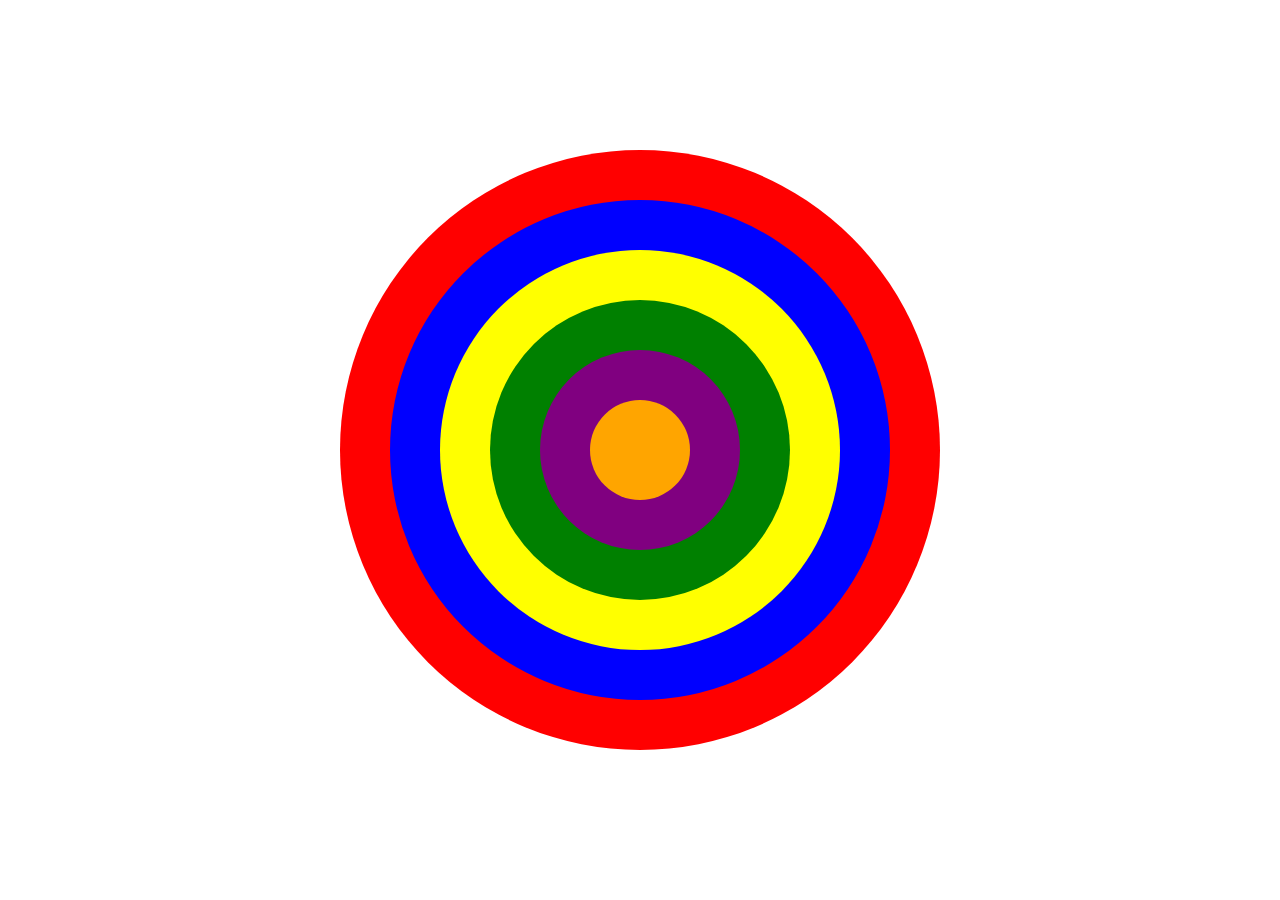
<file: 0-colorfulDesigns/1-challenge/index.html>
<!DOCTYPE html>
<html lang="en">
<head>
    <meta charset="UTF-8">
    <meta name="viewport" content="width=device-width, initial-scale=1.0">
    <link rel="stylesheet" href="style.css">
    <title>Document</title>
</head>
<body>
    <div class="red circle">
        <div class="blue circle">
            <div class="yellow circle">
                <div class="green circle">
                    <div class="purple circle">
                        <div class="orange circle"></div>
                    </div>
                </div>
            </div>
        </div>
    </div>
</body>
</html>
</file>
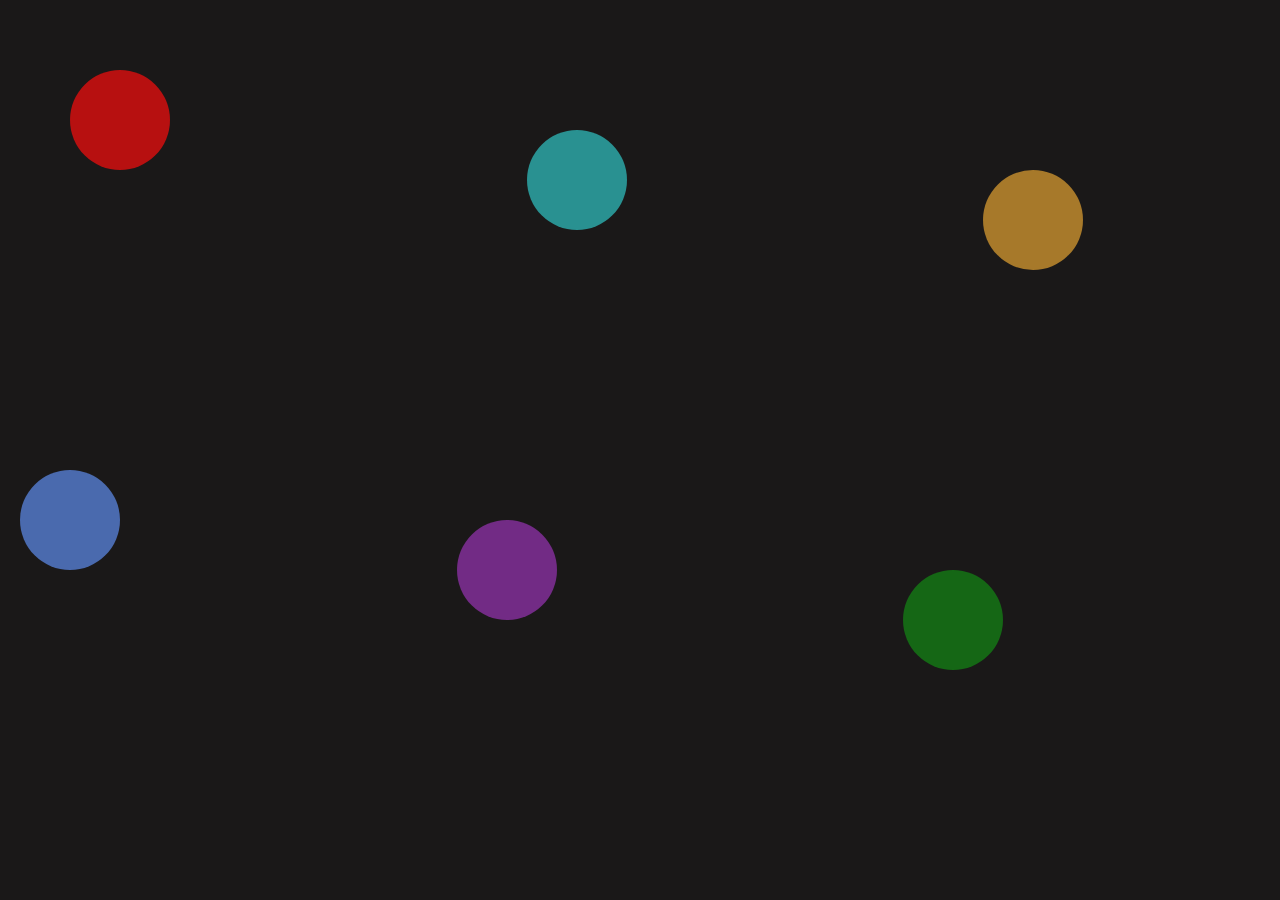
<file: 0-colorfulDesigns/2-challenge/index.html>
<!DOCTYPE html>
<html lang="en">
<head>
    <meta charset="UTF-8">
    <meta name="viewport" content="width=, initial-scale=1.0">
    <link rel="stylesheet" href="style.css">
    <title>Document</title>
</head>
<body>
    <div class="red circle"></div>
    <div class="aqua circle"></div>
    <div class="yellow circle"></div>
    <div class="lightblue circle"></div>
    <div class="lightpurple circle"></div>
    <div class="universalgreen circle"></div>
</body>
</html>
</file>
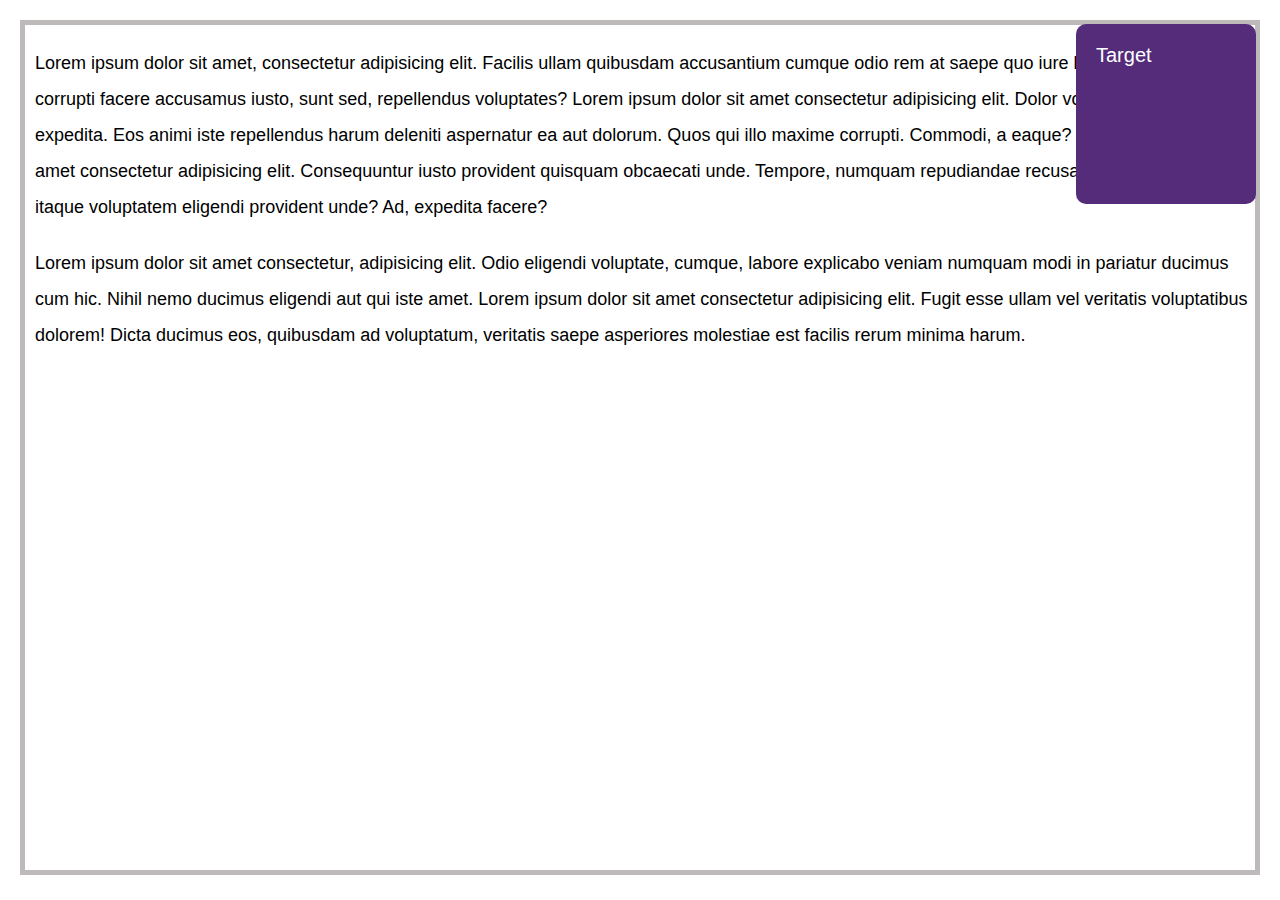
<file: 1-placementDesigns/2-challenge/index.html>
<!DOCTYPE html>
<html lang="en">
<head>
    <meta charset="UTF-8">
    <meta name="viewport" content="width=device-width, initial-scale=1.0">
    <link rel="stylesheet" href="style.css">
    <title>Document</title>
</head>
<body>
    <div class="container">
        <div class="first">
            <p>Lorem ipsum dolor sit amet, consectetur adipisicing elit. Facilis
            ullam quibusdam accusantium cumque odio rem at saepe quo iure libero
            vero laboriosam corrupti facere accusamus iusto, sunt sed,
            repellendus voluptates? Lorem ipsum dolor sit amet consectetur
            adipisicing elit. Dolor voluptates cumque expedita. Eos animi iste
            repellendus harum deleniti aspernatur ea aut dolorum. Quos qui illo
            maxime corrupti. Commodi, a eaque? Lorem ipsum dolor sit amet
            consectetur adipisicing elit. Consequuntur iusto provident quisquam
            obcaecati unde. Tempore, numquam repudiandae recusandae quae ex sit,
            ad itaque voluptatem eligendi provident unde? Ad, expedita facere?
            </p>
        </div>
        <div class="target">
            <p class="target-name">Target</p>
        </div>
        <div class="second">
            <p>Lorem ipsum dolor sit amet consectetur, adipisicing elit. Odio
            eligendi voluptate, cumque, labore explicabo veniam numquam modi in
            pariatur ducimus cum hic. Nihil nemo ducimus eligendi aut qui iste
            amet. Lorem ipsum dolor sit amet consectetur adipisicing elit. Fugit
            esse ullam vel veritatis voluptatibus dolorem! Dicta ducimus eos,
            quibusdam ad voluptatum, veritatis saepe asperiores molestiae est
            facilis rerum minima harum.</p>
        </div>
    </div>
</body>
</html>
</file>
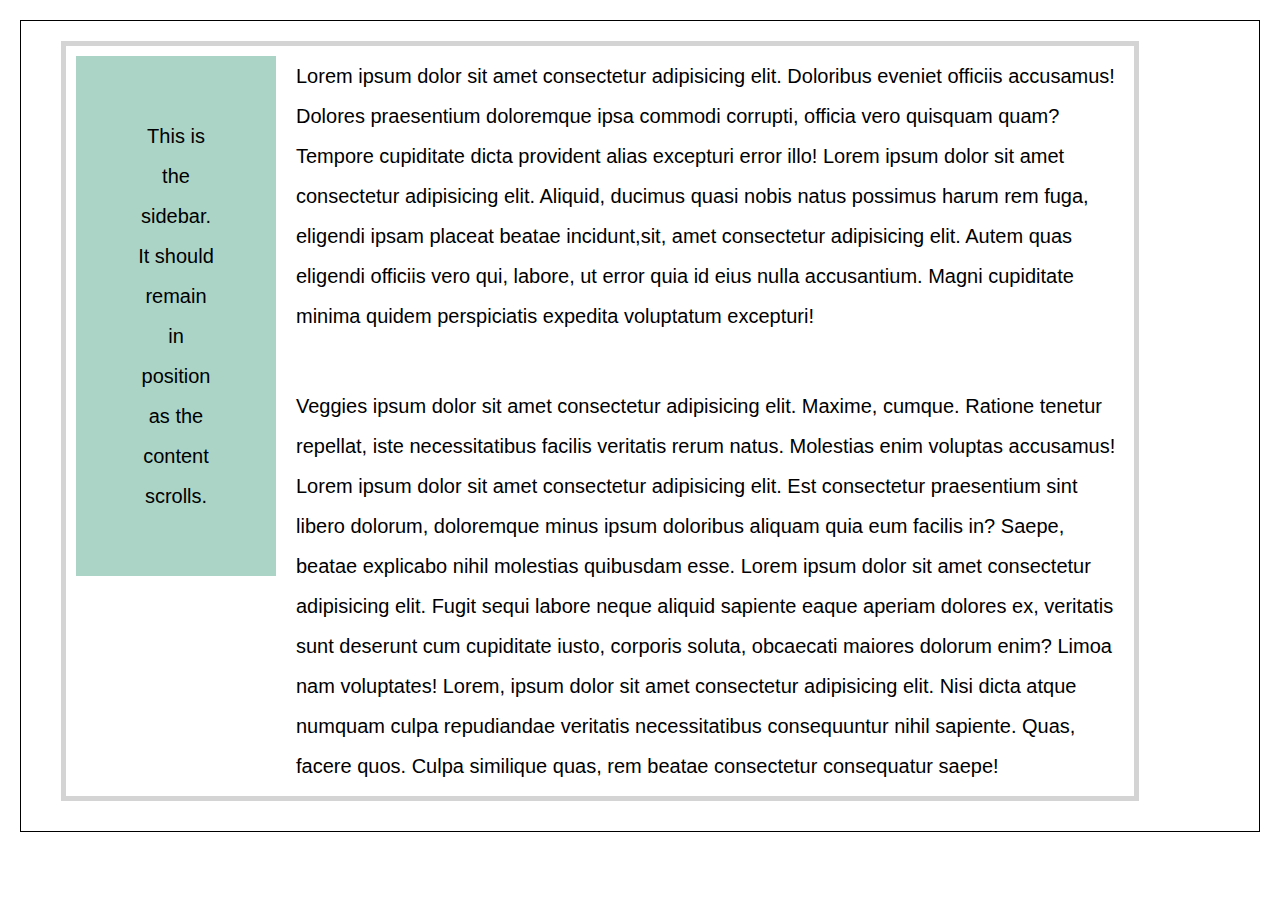
<file: 1-placementDesigns/3-challenge/index.html>
<!DOCTYPE html>
<html lang="en">
<head>
    <meta charset="UTF-8">
    <meta name="viewport" content="width=device-width, initial-scale=1.0">
    <link rel="stylesheet" href="style.css">
    <title>Document</title>
</head>
<body>
    <div class="container">
        <div class="aqua p">
            <p>
                This is the sidebar. It should remain in position as the content scrolls.
            </p>
        </div>
        <div class="lorem p">
            <p>Lorem ipsum dolor sit amet consectetur adipisicing elit.
            Doloribus eveniet officiis accusamus! Dolores praesentium doloremque
            ipsa commodi corrupti, officia vero quisquam quam? Tempore
            cupiditate dicta provident alias excepturi error illo! Lorem ipsum
            dolor sit amet consectetur adipisicing elit. Aliquid, ducimus quasi
            nobis natus possimus harum rem fuga, eligendi ipsam placeat beatae
            incidunt,sit, amet consectetur adipisicing elit. Autem quas eligendi officiis
            vero qui, labore, ut error quia id eius nulla accusantium. Magni
            cupiditate minima quidem perspiciatis expedita voluptatum excepturi!
            </p>
        </div>
        <div class="veggies p">
            <p>Veggies ipsum dolor sit amet consectetur adipisicing elit.
            Maxime, cumque. Ratione tenetur repellat, iste necessitatibus
            facilis veritatis rerum natus. Molestias enim voluptas accusamus! Lorem
            ipsum dolor sit amet consectetur adipisicing elit. Est consectetur
            praesentium sint libero dolorum, doloremque minus ipsum doloribus
            aliquam quia eum facilis in? Saepe, beatae explicabo nihil molestias
            quibusdam esse. Lorem ipsum dolor sit amet consectetur adipisicing
            elit. Fugit sequi labore neque aliquid sapiente eaque aperiam
            dolores ex, veritatis sunt deserunt cum cupiditate iusto, corporis
            soluta, obcaecati maiores dolorum enim? Limoa nam
            voluptates! Lorem, ipsum dolor sit amet consectetur adipisicing
            elit. Nisi dicta atque numquam culpa repudiandae veritatis
            necessitatibus consequuntur nihil sapiente. Quas, facere quos. Culpa
            similique quas, rem beatae consectetur consequatur saepe!
            </p>
        </div>
    </div>
</body>
</html>
</file>
<file: 0-colorfulDesigns/1-challenge/style.css>
* {
    margin: 0;
    padding: 0;
    box-sizing: border-box;
}

body {
    height: 100vh;
    display: flex;
    justify-content: center;
    align-items: center;
    background-color: white;
}

.circle {
    display: flex;
    border-radius: 50%;
    justify-content: center;
    align-items: center;
    position: relative;
}

.red {
    background-color: red;
    width: 600px;
    height: 600px;
}

.blue {
    background-color: blue;
    width: 500px;
    height: 500px;
}

.yellow {
    background-color: yellow;
    width: 400px;
    height: 400px;
}

.green {
    background-color: green;
    width: 300px;
    height: 300px;
}

.purple {
    background-color: purple;
    width: 200px;
    height: 200px;
}

.orange {
    background-color: orange;
    width: 100px;
    height: 100px;
}
</file>
<file: 0-colorfulDesigns/2-challenge/style.css>
* {
    margin: 0;
    padding: 0;
    box-sizing: border-box;
}

body {
    display: grid;
    height: 100vh;
    background-color: rgb(26, 24, 24);
    grid-template-columns: 1fr 1fr 1fr;
    grid-template-rows: 1fr 1fr;
}

.circle {
    border-radius: 50%;
    max-width: 100px;
    height: 100px;
}

.red {
    background-color: rgb(183, 16, 16);
    margin-top: 70px;
    margin-left: 70px;
}

.aqua {
    background-color: rgb(41, 145, 145);
    margin-top: 130px;
    margin-left: 100px;
}

.yellow {
    background-color: rgb(167, 121, 42);
    margin-top: 170px;
    margin-left: 130px;
}

.lightblue {
    background-color: rgb(74, 106, 174);
    margin-top: 20px;
    margin-left: 20px;
}

.lightpurple {
    background-color: rgb(114, 43, 133);
    margin-top: 70px;
    margin-left: 30px;
}

.universalgreen {
    background-color: rgb(21, 103, 21);
    margin-top: 120px;
    margin-left: 50px;
}
</file>
<file: 1-placementDesigns/2-challenge/style.css>
* {
    margin: 0;
    padding: 0;
    box-sizing: border-box;
}

body {
    width: 100%;
    height: 100%;
    background-color: white;
    font-family: Arial, Helvetica, sans-serif;
}

.container {
    min-height: 95vh;
    border: 5px solid rgb(190, 186, 186);
    margin: 20px;
    box-sizing: border-box;
}

.first, .second {
    position: static;
    margin-top: 20px;
    margin-left: 10px;
    font-size: large;
    line-height: 2;
}


.target {
    width: 180px;
    height: 180px;
    color: white;
    background-color: rgb(84, 44, 122);
    border-radius: 10px;
    position: fixed;
    top: 24px;
    right: 24px;
}

.target-name { 
    font-size: 20px;
    padding: 20px;
    
}
</file>
<file: 1-placementDesigns/3-challenge/style.css>
* {
    margin: 0;
    padding: 0;
    box-sizing: border-box;
}

body {
    background-color: white;
    border: 1px solid black;
    padding: 20px;
    margin: 20px;
    box-sizing: border-box;
}

.container {
    display: grid;
    grid-template-columns: 200px 1fr;
    grid-template-rows: auto auto auto auto;
    border: 5px solid rgb(213, 212, 212);
    gap: 20px;
    width: 90%;
    max-width: 1400px;
    max-height: 100vh;
    margin: 0 auto 10px 20px;
    padding: 10px;
    overflow-wrap: break-word;
    box-sizing: border-box;
}

p {
    font-family: Arial, Helvetica, sans-serif;
    font-size: 20px;
    line-height: 2;
}

.aqua {
    grid-row: 1 / 4;
    position: sticky;
    top: 0;
    background-color: rgb(171, 212, 199);
    padding: 20px;
    height: fit-content;
}

.lorem {
    grid-row: 1 / 2;
    grid-column: 2 / 3;
}

.veggies {
    grid-row: 3 / 5;
    grid-column: 2;
}

.aqua > p {
    text-align: center;
    margin: 40px;
}


@media (max-width: 1200px) {
    .container {
        display: flex;
        flex-direction: column;
        padding: 10px;
    }

    .aqua {
        position: static;
        order: -1;
        margin: 0 0 20px 20px;
    }

    .lorem, .veggies {
        margin: 0 0 20px 0;
    }

    p {
        font-size: 16px;
        line-height: 1.8;
    }
}
</file>
